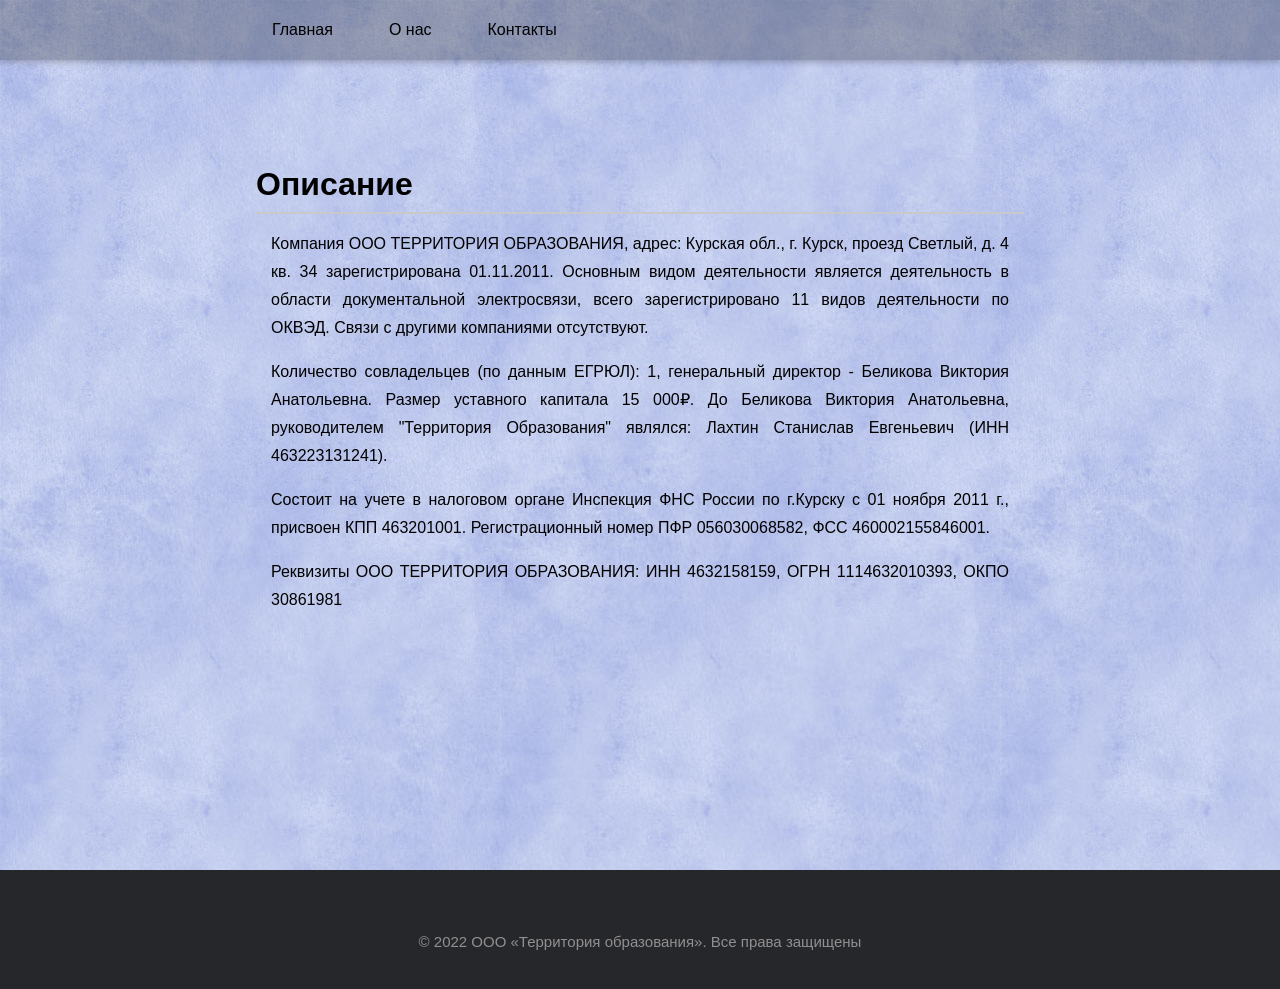
<file: index.html>
<html>
  <head>
    <title>OOO «Территория образования»</title>
    <meta charset="utf-8" />
    <meta
      name="viewport"
      content="width=device-width, initial-scale=1.0, maximum-scale=1.0, user-scalable=no"
    />
    <meta name="format-detection" content="telephone=no" />
    <meta name="apple-mobile-web-app-capable" content="yes" />
    <meta
      name="description"
      content="Деятельность в области документальной
    электросвязи"
    />
    <meta
      name="keywords"
      content="Теория образованияю, наука, научные исслеования, программное обеспечение, компания, компьютерное оборужование, Курск"
    />
    <meta property="og:title" content="Описание" />

    <link rel="stylesheet" type="text/css" href="css/site.css" />
  </head>
  <body id="top">
    <header class="header sticky">
      <div class="grid">
        <nav class="navigation">
          <ul class="navigation__list">
            <li class="navigation__item">
              <a href="index.html" class="change-color-link">Главная</a>
            </li>
            <li class="navigation__item">
              <a href="about.html" class="change-color-link">О нас</a>
            </li>
            <li class="navigation__item">
              <a href="contact.html" class="change-color-link">Контакты</a>
            </li>
          </ul>
        </nav>
      </div>
    </header>

    <main class="main">
      <div class="grid txt-align">
        <h1 class="title">Описание</h1>
        <div class="p-15">
          <p>
            Компания ООО ТЕРРИТОРИЯ ОБРАЗОВАНИЯ, адрес: Курская обл., г. Курск,
            проезд Светлый, д. 4 кв. 34 зарегистрирована 01.11.2011. Основным
            видом деятельности является деятельность в области документальной
            электросвязи, всего зарегистрировано 11 видов деятельности по ОКВЭД.
            Связи с другими компаниями отсутствуют.
          </p>
          <p>
            Количество совладельцев (по данным ЕГРЮЛ): 1, генеральный директор -
            Беликова Виктория Анатольевна. Размер уставного капитала 15 000₽. До
            Беликова Виктория Анатольевна, руководителем "Территория
            Образования" являлся: Лахтин Станислав Евгеньевич (ИНН
            463223131241).
          </p>
          <p>
            Состоит на учете в налоговом органе Инспекция ФНС России по г.Курску
            с 01 ноября 2011 г., присвоен КПП 463201001. Регистрационный номер
            ПФР 056030068582, ФСС 460002155846001.
          </p>
          <p>
            Реквизиты ООО ТЕРРИТОРИЯ ОБРАЗОВАНИЯ: ИНН 4632158159, ОГРН
            1114632010393, ОКПО 30861981
          </p>
        </div>
      </div>
    </main>

    <footer class="site-footer">
      <p class="copyright-text">
        &copy; 2022 OOO «Территория образования». Все права защищены
      </p>
    </footer>
  </body>
</html>
</file>
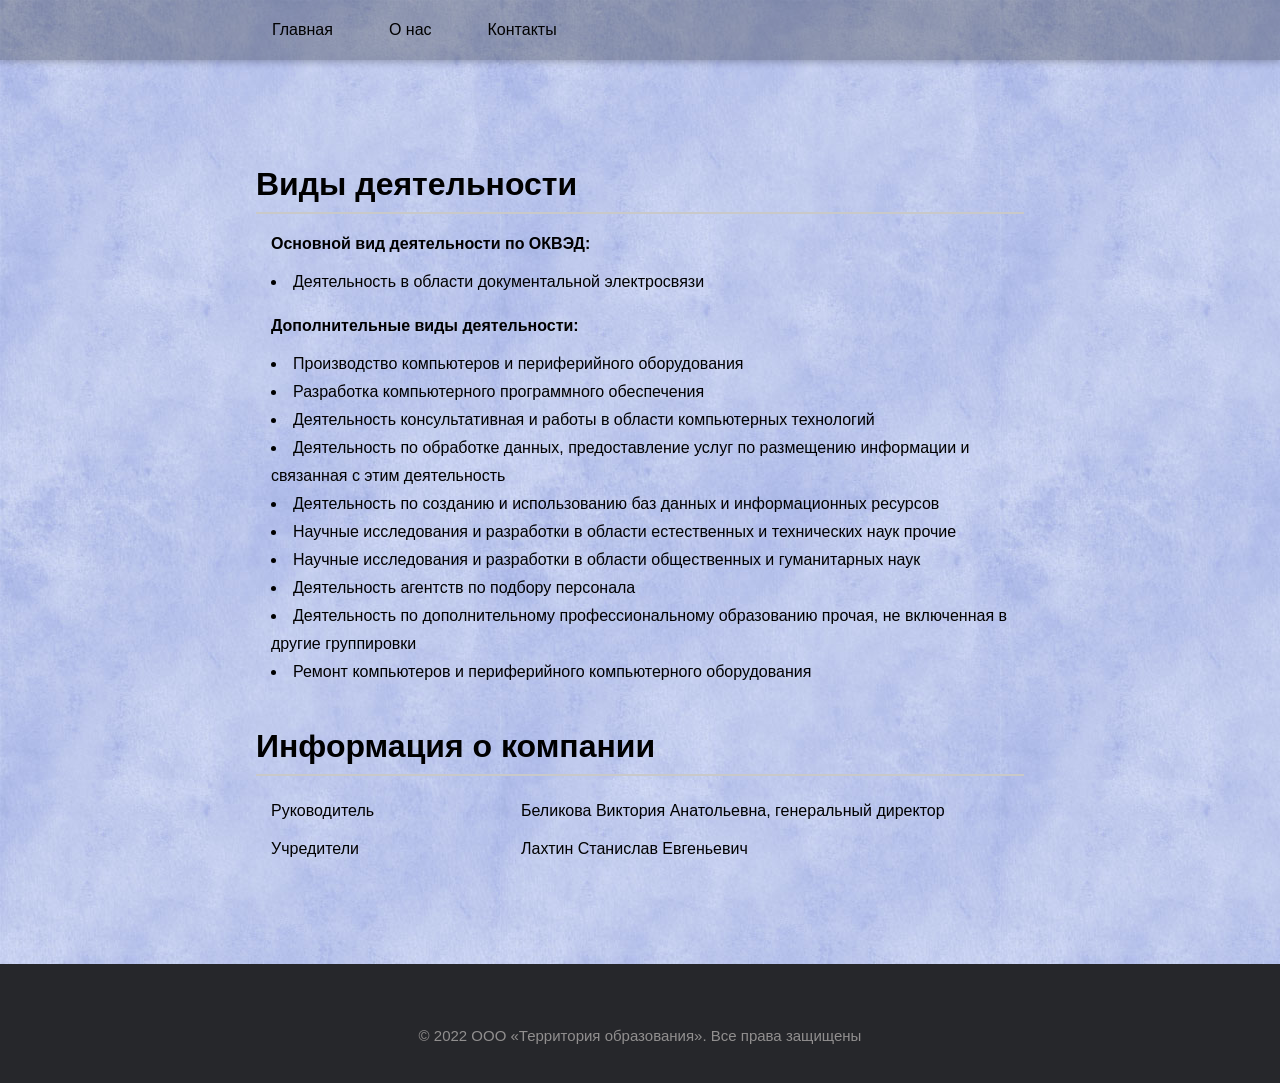
<file: about.html>
<html>
  <head>
    <title>О нас</title>
    <meta charset="utf-8" />
    <meta
      name="viewport"
      content="width=device-width, initial-scale=1.0, maximum-scale=1.0, user-scalable=no"
    />
    <meta name="format-detection" content="telephone=no" />
    <meta name="apple-mobile-web-app-capable" content="yes" />
    <meta
      name="description"
      content="Деятельность в области документальной
    электросвязи"
    />
    <meta
      name="keywords"
      content="Теория образованияю, наука, научные исслеования, программное обеспечение, компания, компьютерное оборужование, Курск"
    />
    <meta property="og:title" content="Виды деятельности" />

    <link rel="stylesheet" type="text/css" href="css/site.css" />
  </head>
  <body id="top">
    <header class="header sticky">
      <div class="grid">
        <nav class="navigation">
          <ul class="navigation__list">
            <li class="navigation__item">
              <a href="index.html" class="change-color-link">Главная</a>
            </li>
            <li class="navigation__item">
              <a href="about.html" class="change-color-link">О нас</a>
            </li>
            <li class="navigation__item">
              <a href="contact.html" class="change-color-link">Контакты</a>
            </li>
          </ul>
        </nav>
      </div>
    </header>

    <main class="main">
      <div class="grid">
        <h1 class="title">Виды деятельности</h1>
        <div class="p-15">
          <p class="list-title">Основной вид деятельности по ОКВЭД:</p>
          <li>Деятельность в области документальной электросвязи</li>
          <p class="list-title">Дополнительные виды деятельности:</p>
          <li>Производство компьютеров и периферийного оборудования</li>
          <li>Разработка компьютерного программного обеспечения</li>
          <li>
            Деятельность консультативная и работы в области компьютерных
            технологий
          </li>
          <li>
            Деятельность по обработке данных, предоставление услуг по размещению
            информации и связанная с этим деятельность
          </li>
          <li>
            Деятельность по созданию и использованию баз данных и информационных
            ресурсов
          </li>
          <li>
            Научные исследования и разработки в области естественных и
            технических наук прочие
          </li>
          <li>
            Научные исследования и разработки в области общественных и
            гуманитарных наук
          </li>
          <li>Деятельность агентств по подбору персонала</li>
          <li>
            Деятельность по дополнительному профессиональному образованию
            прочая, не включенная в другие группировки
          </li>
          <li>Ремонт компьютеров и периферийного компьютерного оборудования</li>
        </div>

        <h1 style="padding-top: 2rem" class="title">Информация о компании</h1>
        <div class="t-row">
          <div class="t-cell w-cell">Руководитель</div>
          <div class="t-cell">
            Беликова Виктория Анатольевна, генеральный директор
          </div>
        </div>
        <div class="t-row">
          <div class="t-cell w-cell">Учредители</div>
          <div class="t-cell">Лахтин Станислав Евгеньевич</div>
        </div>
      </div>
    </main>

    <footer class="site-footer">
      <p class="copyright-text">
        &copy; 2022 OOO «Территория образования». Все права защищены
      </p>
    </footer>
  </body>
</html>
</file>
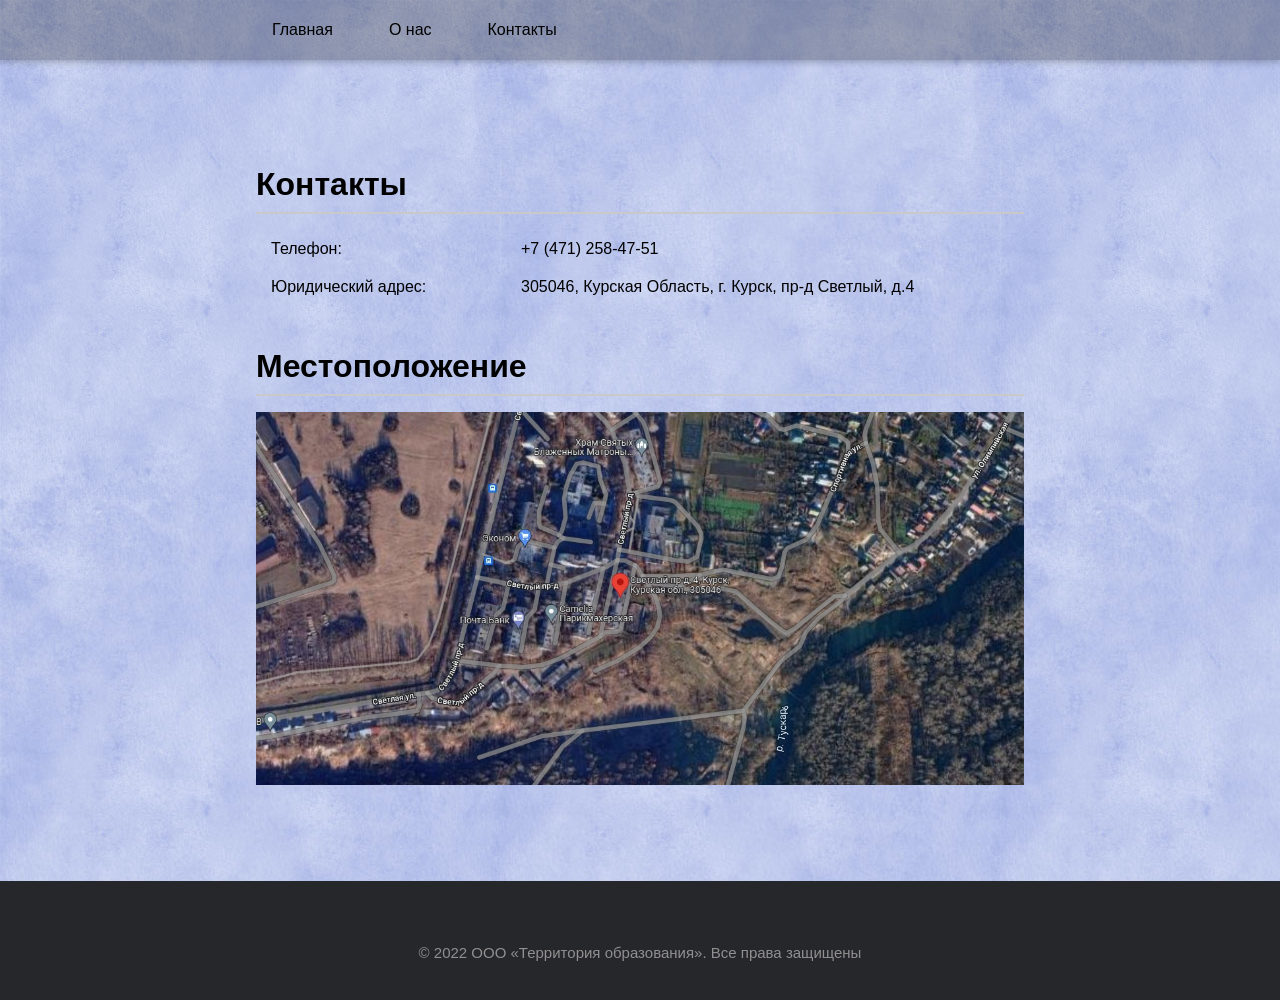
<file: contact.html>
<html>
  <head>
    <title>Контакты</title>
    <meta charset="utf-8" />
    <meta
      name="viewport"
      content="width=device-width, initial-scale=1.0, maximum-scale=1.0, user-scalable=no"
    />
    <meta name="apple-mobile-web-app-capable" content="yes" />
    <meta
      name="description"
      content="Деятельность в области документальной
    электросвязи"
    />
    <meta
      name="keywords"
      content="Теория образованияю, наука, научные исслеования, программное обеспечение, компания, компьютерное оборужование, Курск"
    />
    <meta property="og:title" content="Контакты" />

    <link rel="stylesheet" type="text/css" href="css/site.css" />
  </head>
  <body id="top">
    <header class="header sticky">
      <div class="grid">
        <nav class="navigation">
          <ul class="navigation__list">
            <li class="navigation__item">
              <a href="index.html" class="change-color-link">Главная</a>
            </li>
            <li class="navigation__item">
              <a href="about.html" class="change-color-link">О нас</a>
            </li>
            <li class="navigation__item">
              <a href="contact.html" class="change-color-link">Контакты</a>
            </li>
          </ul>
        </nav>
      </div>
    </header>

    <main class="main">
      <div class="grid">
        <h1 class="title">Контакты</h1>
        <div class="t-row">
          <div class="t-cell w-cell">Телефон:</div>
          <div class="t-cell">+7 (471) 258-47-51</div>
        </div>
        <div class="t-row">
          <div class="t-cell w-cell">Юридический адрес:</div>
          <div class="t-cell">
            305046, Курская Область, г. Курск, пр-д Светлый, д.4
          </div>
        </div>
        <h1 style="padding-top: 2rem" class="title">Местоположение</h1>
        <img class="map" src="images/karta.jpg" />
      </div>
    </main>

    <!-- Site footer -->
    <footer class="site-footer">
      <p class="copyright-text">
        &copy; 2022 OOO «Территория образования». Все права защищены
      </p>
    </footer>
  </body>
</html>
</file>
<file: css/site.css>
.sticky {
  position: sticky;
  will-change: transform;
}

* {
  box-sizing: inherit;
}

html {
  box-sizing: border-box;
}

body {
  font-family: "Roboto", sans-serif;
  line-height: 1.75;
  margin: 0;
  min-block-size: 100vh;
}

.header {
  background-color: rgba(27, 32, 38, 0.3);
  padding-block: 1em;
}

.header::after {
  bottom: 0;
  box-shadow: 0 0.0625em 0.5em rgba(0, 0, 0, 0.3);
  content: "";
  left: 0;
  opacity: 1;
  position: absolute;
  right: 0;
  top: 0;
  transition: opacity 0.3s;
  z-index: -1;
}

.main {
  padding-block: 6em;
  min-height: 90%;
}

h1 {
  margin-block: 0 0.5em;
}

.navigation__list {
  list-style: none;
  margin: 0;
  padding: 0;
  display: flex;
  gap: 1.5em;
}

.navigation__link {
  color: inherit;
  display: block;
  padding-inline: 1em;
  text-decoration: none;
}

.change-color-link {
  color: #000;
  display: block;
  padding-inline: 1em;
  text-decoration: none;
  -webkit-transition: all 1s ease;
  transition: all 0.5s ease;
}
.change-color-link:hover {
  color: #818181;
}

.site-footer {
  background-color: #26272b;
  padding: 45px 0 20px;
  font-size: 15px;
  line-height: 24px;
  color: #918f8f;
  text-align: center;
}

.title {
  border-bottom: 2px solid #c9c9c9;
}

.list-title {
  font-weight: 700;
  margin-bottom: 10px;
}

.t-row {
  display: table-row;
}

.t-cell {
  display: table-cell;
  padding: 5px 15px;
}

.w-cell {
  width: 250px;
}

.p-15 {
  padding: 0px 15px 0px 15px;
}

.map {
  width: 100%;
}

.p-15 {
  padding: 0px 15px 0px 15px;
}

.grid {
  inline-size: 90%;
  margin-inline: auto;
  max-inline-size: 48em;
}

.txt-align p {
  text-align: justify;
}

#top {
  background-image: url(frozen.jpg);
}
</file>
